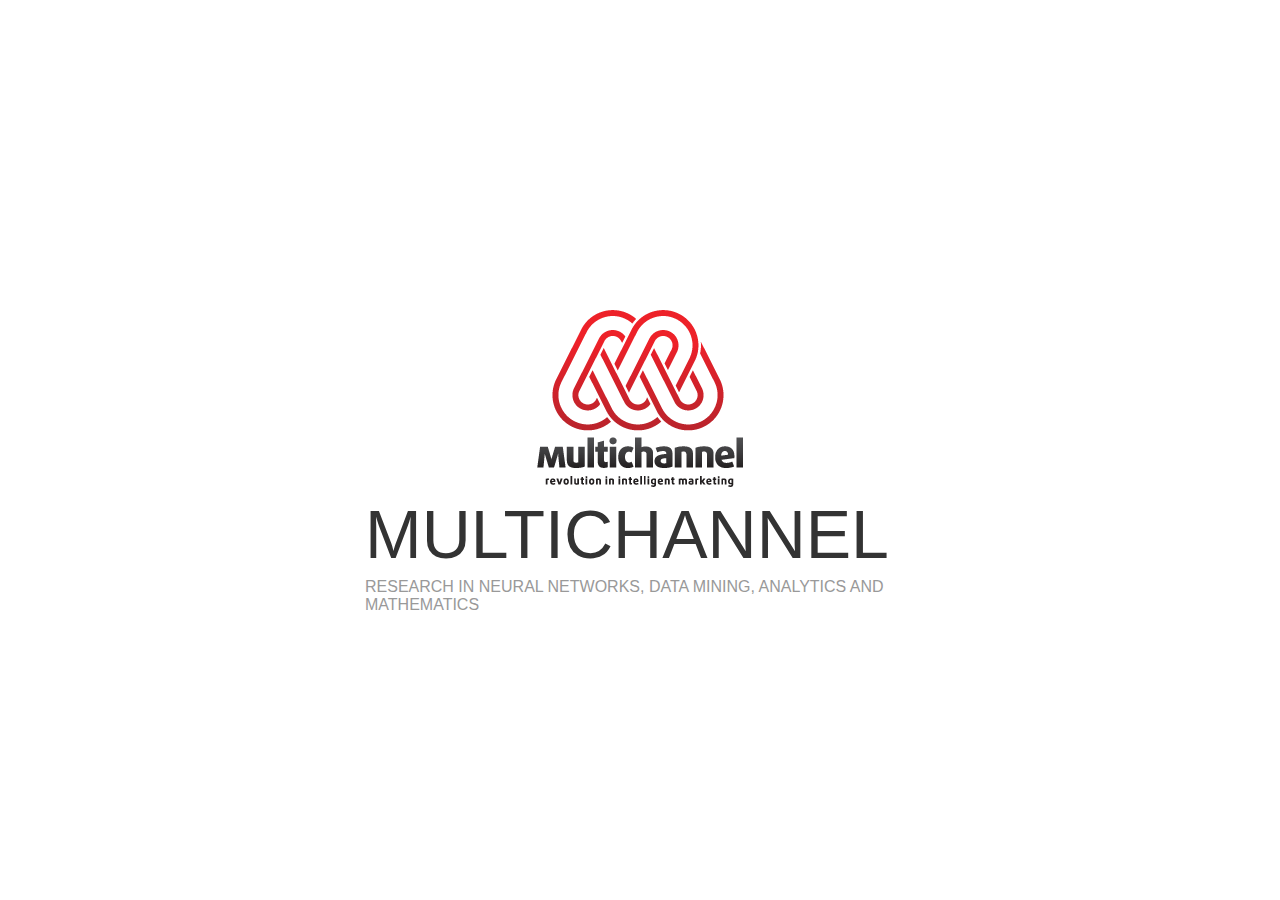
<file: index.html>
<!DOCTYPE html PUBLIC "-//W3C//DTD XHTML 1.0 Transitional//EN" "http://www.w3.org/TR/xhtml1/DTD/xhtml1-transitional.dtd">
<html xmlns="http://www.w3.org/1999/xhtml">
<head>
	<meta http-equiv="Content-Type" content="text/html; charset=UTF-8">
	<meta name="description" content="Multichannel Research Limited is an HK based scientific company specialized in Data Mining, Neural Analytics and Mathematics."> 
	<meta http-equiv="pragma" content="no-cache"> 
	<meta http-equiv="content-style-type" content="text/css"> 
	<meta http-equiv="content-script-type" content="text/javascript"> 
	<meta name="keywords" content="Data Mining, Neural Analytics, Mathematics, multichannel, hong kong"> 
	<title>Multichannel Research - Global - Hong Kong</title>
	<link href="/css/style.css" type="text/css" rel="stylesheet"> 
</head>
<body class="">
	<div class="main-blank">
		<div class="clear"></div>
		<a href="http://www.multichannel.net/">
			<div class="Header">
				<div style="text-align: center;">
					<img src="/images/logo.png" border="0">
				</div>
				<h1 class="Title">Multichannel</h1>
				<p class="slogan">Research in neural networks, DATA MINING, analytics and mathematics</p>
			</div>
			<br>
		</a>
	</div>
</body>
</html>
</file>
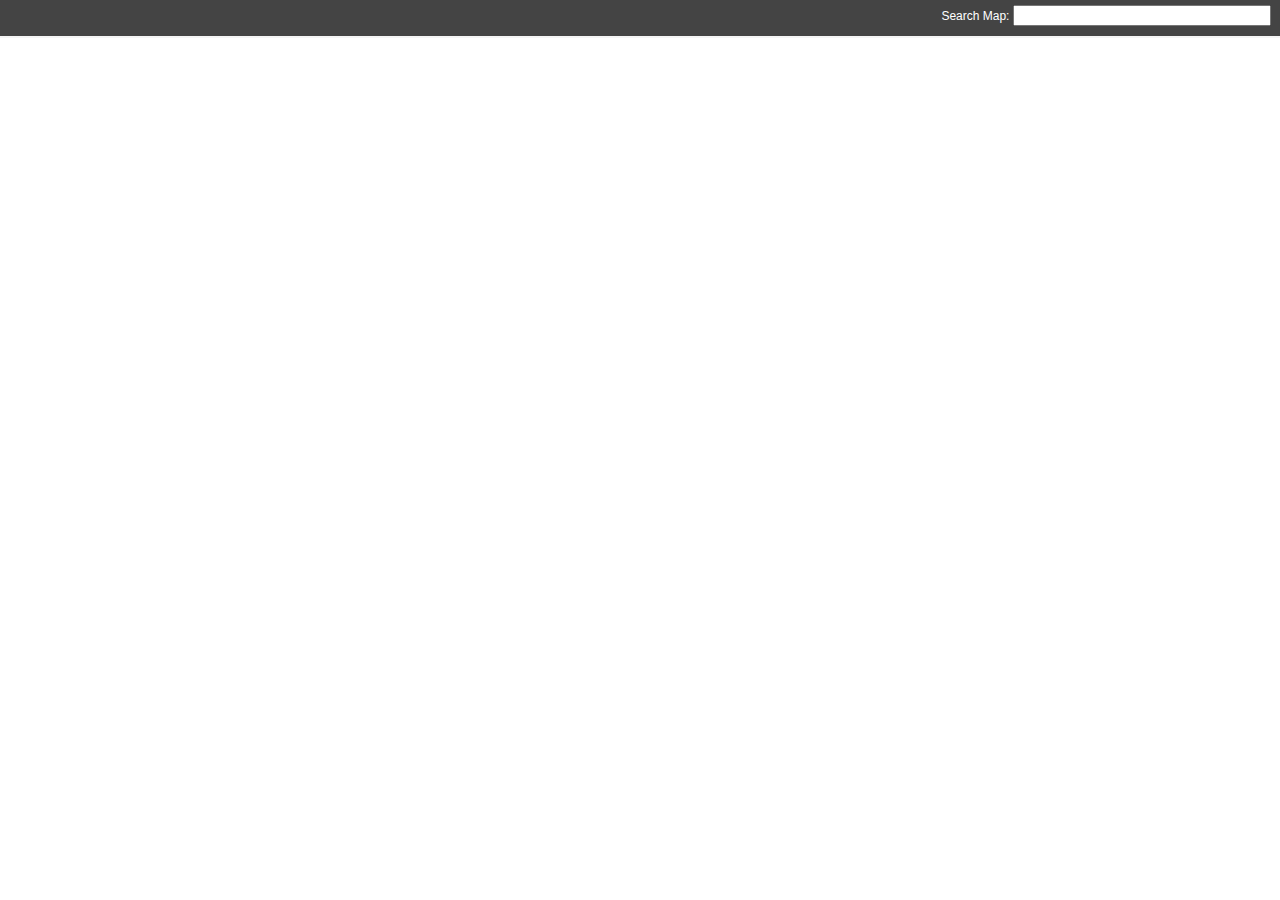
<file: Map-Package/Map.html>
<!DOCTYPE html>
<html>
<head>
<meta name="viewport" content="initial-scale=1.0, user-scalable=no" />
<meta http-equiv="content-type" content="text/html; charset=UTF-8"/>
<title>MAP</title>
<script type='text/javascript' src='https://www.google.com/jsapi'></script>
<script type="text/javascript" src="http://maps.google.com/maps/api/js?sensor=false"></script>
<script type="text/javascript" src="js/jquery.js"></script>
<script type="text/javascript" src="js/jquery.jclock.js"></script>
<script type="text/javascript" src="js/map.js"></script>
<link href="css/map.css" rel="stylesheet" type="text/css"/>
</head>
<body onload="initialize()">
    <div class="divToolbar">
        <a id="aAddMarker" title="Add Marker" onclick="addMarkeronMap();" style="display: none"><img src="images/redpin.png" height="32" alt="pingreen"/></a>
        <div class="searchmap"> Search Map: <input onkeypress="findMapAddress(event)" type="text" id="txtMapSearch" /></div>
    </div>
   <div id="map_canvas"></div>
</body>
</html>
</file>
<file: css/style.css>
body{background:#fff;color:#000;font-size:14px;font-family:Verdana,Arial}a{text-decoration:none;color:#2571c6}ul{list-style-image:url(/mch/elem/li-arrow.gif)}ul.dash{list-style-image:url(/mch/elem/li-dash.gif)}.clear{clear:both}H1{font-size:18px;color:#333}H2{font-size:14px;color:#333}.main-blank{margin:310px auto 0;width:550px}.main-blank H1.Title{font-size:68px;text-transform:uppercase}.main-blank p.slogan{font-size:16px}.main-blank ul.navigate li{font-size:30px}.wrapper .Header{width:550px}.wrapper{width:780px;margin:50px auto}H1.Title{font-size:40px;font-family:Helvetica;color:#333;font-weight:normal;margin:0;padding:0;text-transform:uppercase;padding-top:8px}p.slogan{font-size:9px;font-family:Helvetica;color:#999;text-transform:uppercase;margin-top:5px;margin-bottom:15px;padding:0}ul.navigate{width:100%;list-style-image:none;list-style:none;padding:0;margin:0}ul.navigate li{float:left;display:block;font-size:18px;font-family:Verdana;color:#333;padding:0;margin:0}ul.navigate li.last{float:right}.navigate li a{font-family:Verdana;color:#2571c6;text-decoration:underline}.left{float:left;width:542px;margin-top:145px}.right{float:right;width:180px;margin-top:145px;border-left:1px solid #ebebeb;padding-left:40px}.adres{height:25px;width:417px;background:url(/mch/elem/adres.gif) no-repeat;margin-bottom:34px}.adt{color:#333;font-size:16px;font-family:Verdana}.ml{height:17px;width:190px;background-image:url(/mch/elem/ml.gif);background-repeat:no-repeat;background-position:0 0;margin-bottom:5px}.ml:hover{background-position:0 -17px;cursor:pointer}.phone{background:url(/mch/elem/i_phone.png) no-repeat left center}.phone span{line-height:28px;font-size:14px;font-family:Verdana}.phone .code{color:#999;padding-left:30px}.phone .num{color:#333}.v-left,.v-right{vertical-align:top;width:100%}.TextBoxField,.DropDownField,.TextAreaField{width:237px!important;border:1px solid #a7a7a7}.TextBoxField{height:17px!important;width:237px!important;background:#fff url(/mch/elem/editf-bg.gif) no-repeat top left}.TextAreaField{height:137px!important;background:#fff url(/mch/elem/editf-bg.gif) no-repeat top left}.CaptchaTextBox,.UploaderInputFile{height:17px!important;background:#fff url(/mch/elem/editf-bg.gif) no-repeat top left;border:1px solid #a7a7a7}.vacancy-form{margin-top:30px;width:244px;background-color:#dae5eb;margin-left:20px;padding:18px}.vacancy-form label{font-size:12px;font-family:Arial;color:#333;margin-top:8px;margin-bottom:2px;display:block}.vacancy-form .title{font-size:18px;color:#333}.vacancy-list{margin-top:30px}.vacancy-list .item,.vacancy-list .item-detail{margin-bottom:20px}.vacancy-list .item{background-color:#f9f9f9;padding:10px}.vacancy-list ul{margin:0;padding:3px 0 0 20px}.vacancy-list .title{font-size:16px;color:#4b4b4b;padding-bottom:10px;display:block}.vacancy-list .title:hover{text-decoration:underline}.vacancy-list .description b{display:block;padding-bottom:3px}.vacancy-list .getmore{float:right}
</file>
<file: Map-Package/css/map.css>
html, body {
  height: auto;
  margin: 0;
  padding: 0;
  font-family: "Arial";
}

#map_canvas {
     height: 625px;
    margin-top: 0px;
}
#lbMarkerAddress{
    font-size:11px;
}
.divToolbar{
    width: 98.5%;
    height: 26px;
    top: 0;
    left: 0;
    padding: 5px;
    padding-left: 10px; 
    padding-right: 10px; 
    background-color: #444;
    border-bottom: 2px solid whitesmoke; 
}
.searchmap{
    float:right;
    color: white;
    font-size: 12px;
}
.searchmap input{
    width: 250px;
}
</file>
